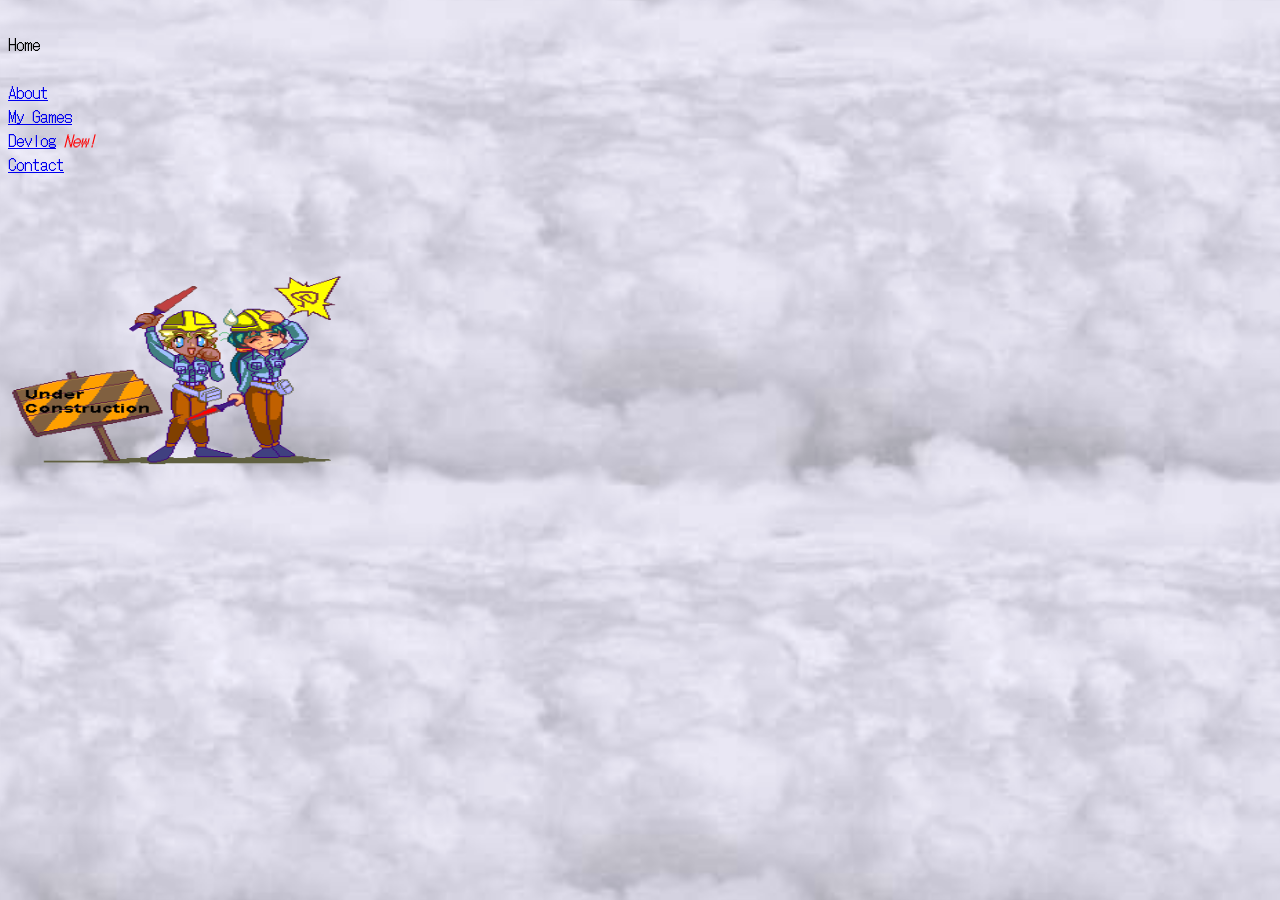
<file: index.html>
<!DOCTYPE html>
<html>
    <!--metadata -->
    <head>
        <title>ag1rlisagun.com</title>

        <meta charset="utf-8" />
        <link rel="shortcut icon" type="image/x-icon" href="images/favicon.ico">
        
       <style>
        @import url('https://fonts.googleapis.com/css2?family=DotGothic16&display=swap');
        
        html {
            font-family: 'DotGothic16', sans-serif;
            font-size: 16px;
           }
           
        body { 
           background-size: contain;
            background-image: url(images/230y26cyahwpb%20Small.png);
           }
               
               
        ul {
            list-style-type: none;
            margin: 0;
            padding: 0;
        }
        </style>
        
    </head>

    <body>
    <br />
        Home
        <br />
        <br />
        <ul>
            <li><a href="about.html">About</a></li>
            <li><a href="https://ag1rlisagun.itch.io/">My Games</a></li>
            <li><a href="devlog.html">Devlog</a> <i style="color:red;">New!</i></li>
            <li><a href="contact.html">Contact</a></li>
        </ul>
        <br />
        <br />
        <br />
        <br />
        <img src="gifs/2556153.webp" width="360" height="200">
    </body>
</html>
</file>
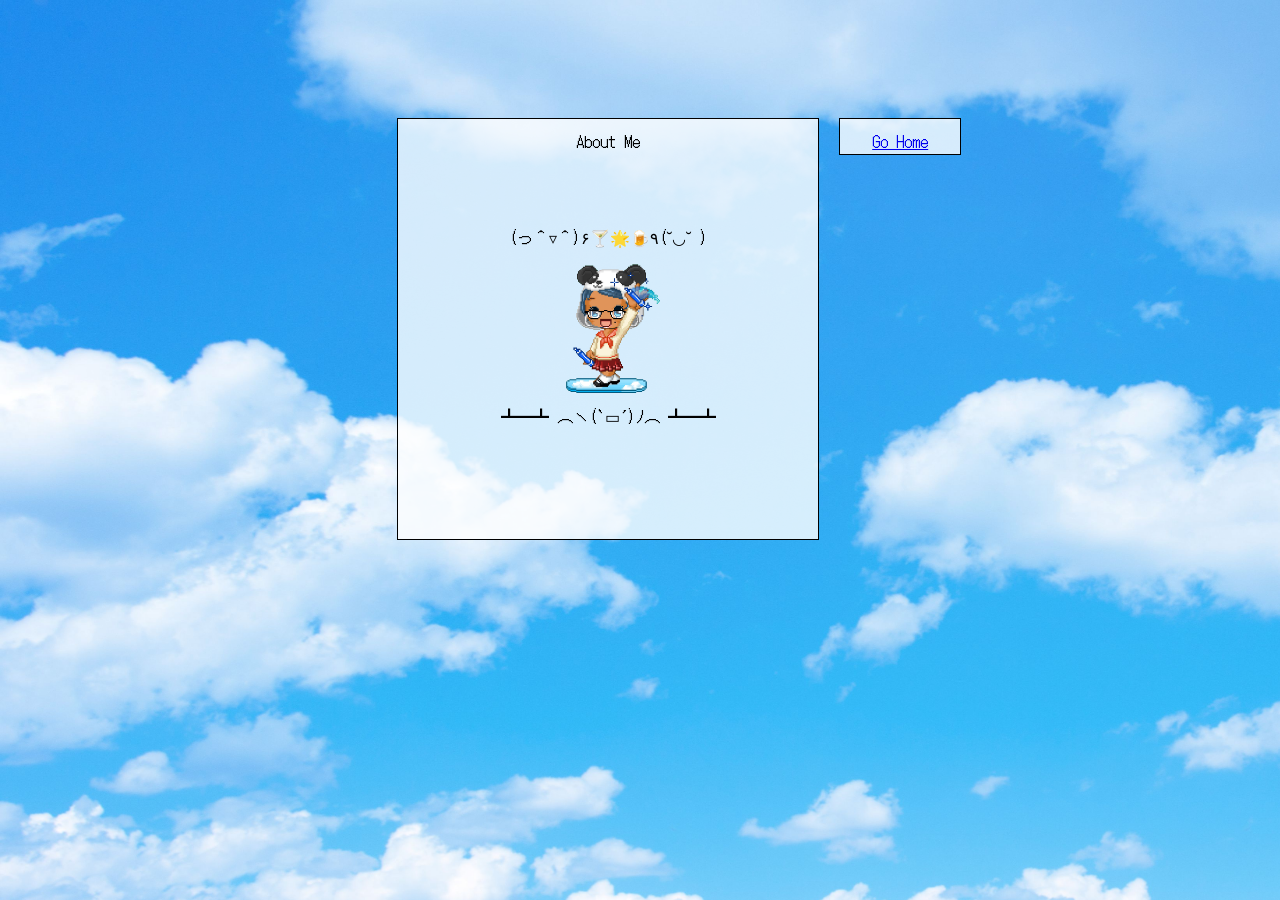
<file: about.html>
<!DOCTYPE html>
<html>
    <!--metadata -->
    <head>
        <title>ag1rlisagun.com</title>

        <meta charset="utf-8" />
        <meta name="viewport" content="width=device-width, initial-scale=1.0" />
        <link rel="shortcut icon" type="image/x-icon" href="images/favicon.ico">
        
    </head>

    <!-- style/css -->
    <style>
        @import url('https://fonts.googleapis.com/css2?family=DotGothic16&display=swap');
        
        html {
            font-family: 'DotGothic16', sans-serif;
            font-size: 16px;
            
        }

        body {
            display: grid;
            background-repeat: no-repeat;
            background-image: url(images/abfb361e405a15980f0a0f65b2273443.jpg);
            background-size: 1920px 1029px;
            place-items: center;
            font-smooth: never !important;
            -webkit-font-smoothing: none !important;
            -webkit-text-stroke: none !important;
        }

        #page {
            display: grid;
            place-items: center;
            text-align: center;
            width: 40%;
            margin-top: 100px;
            grid-template-areas:
                "main nav"
                "main  updates"
                "footer  footer";
        }

        #page > main {
            grid-area: main;
            background-color: rgba(255,255,255,0.8);
            border: black 1px solid;
            height: 400px;
            width: 400px;
            padding: 10px;
            margin: 10px;
            overflow-x: hidden;
            overflow-y: scroll;
        }

        #page > nav {
            grid-area: nav;
            background-color: rgba(255,255,255,0.8);
            border: black 1px solid;
            height: 15px;
            width: 100px;
            padding: 10px;
            margin: 10px;
        }

        #page > updates {
            grid-area: updates;
            border: black 1px solid;
            height: 180px;
            width: 150px;
            padding: 10px;
            overflow-x: hidden;
            overflow-y: scroll;
            margin: 10px;
        }

        #page > footer {
            grid-area: footer;
            border: black 1px solid;
            height: 30px;
            width: 610px;
            padding: 10px;
            margin: 10px;
        }

        ul {
            list-style-type: none;
            margin: 0;
            padding: 0;
        }
    </style>

    <!--elements -->
    <body>
        <section id="page">
            <main>About Me
            <br />
                <br />
                <br />
                <br />
            (っ＾▿＾)۶🍸🌟🍺٩(˘◡˘ )
            <br />
            <img src="images/IMG_8811.png" width="150" height="150">
            <br />
            ┻━┻ ︵ヽ(`▭´)ﾉ︵ ┻━┻
            <br />
            </main>
            <nav>
                <ul>
                    <li><a href="index.html">Go Home</a></li>
                </ul>
            </nav>
        </section>
    </body>
</html>
</file>
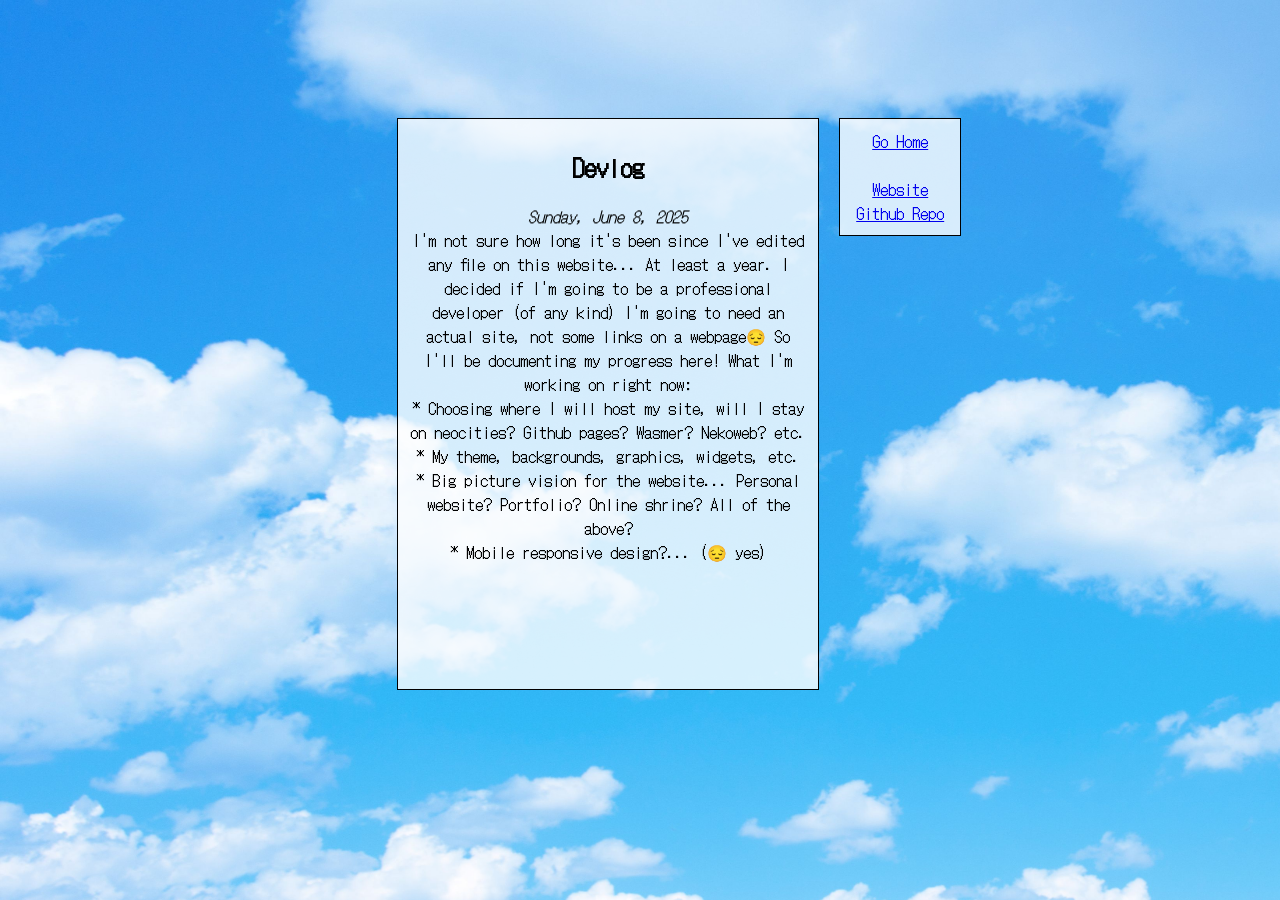
<file: devlog.html>
<!DOCTYPE html>
<html>
    <!--metadata -->
    <head>
        <title>ag1rlisagun.com</title>

        <meta charset="utf-8" />
        <meta name="viewport" content="width=device-width, initial-scale=1.0" />
        <link rel="shortcut icon" type="image/x-icon" href="images/favicon.ico">
        
        <!-- style/css -->
      <style>
          @import url('https://fonts.googleapis.com/css2?family=DotGothic16&display=swap');
          
          html {
              font-family: 'DotGothic16', sans-serif;
              font-size: 16px;
              
          }
  
          body {
              display: grid;
              background-repeat: no-repeat;
              background-image: url(images/abfb361e405a15980f0a0f65b2273443.jpg);
              background-size: 1920px 1029px;
              place-items: center;
              font-smooth: never !important;
              -webkit-font-smoothing: none !important;
              -webkit-text-stroke: none !important;
          }
  
          #page {
              display: grid;
              place-items: center;
              text-align: center;
              width: 40%;
              margin-top: 100px;
              grid-template-areas:
                  "main nav"
                  "main  updates"
                  "footer  footer";
          }
  
          #page > main {
              grid-area: main;
              background-color: rgba(255,255,255,0.8);
              border: black 1px solid;
              height: 550px;
              width: 400px;
              padding: 10px;
              margin: 10px;
              overflow-x: hidden;
              overflow-y: scroll;
          }
  
          #page > nav {
              grid-area: nav;
              background-color: rgba(255,255,255,0.8);
              border: black 1px solid;
              height: auto;
              width: 100px;
              padding: 10px;
              margin: 10px;
          }
  
          #page > updates {
              grid-area: updates;
              border: black 1px solid;
              height: 180px;
              width: 150px;
              padding: 10px;
              overflow-x: hidden;
              overflow-y: scroll;
              margin: 10px;
          }
  
          #page > footer {
              grid-area: footer;
              border: black 1px solid;
              height: 30px;
              width: 610px;
              padding: 10px;
              margin: 10px;
          }
  
          ul {
              list-style-type: none;
              margin: 0;
              padding: 0;
          }
      </style>
        
        
    </head>

    <!--elements -->
    <body>
        <section id="page">
            <main><h1>Devlog</h1>
            <p>
            <div>
            <i>Sunday, June 8, 2025</i>
            <br>
            I'm not sure how long it's been since I've edited any file on this website... At least a year. I decided if I'm going to be a professional developer (of any kind) I'm going to need an actual site, not some links on a webpage😔 So I'll be documenting my progress here! What I'm working on right now:
            <ul>
            <li> * Choosing where I will host my site, will I stay on neocities? Github pages? Wasmer? Nekoweb? etc. </li>
            <li> * My theme, backgrounds, graphics, widgets, etc. </li>
            <li> * Big picture vision for the website... Personal website? Portfolio? Online shrine? All of the above?</li>
            <li> * Mobile responsive design?... (😔 yes)</li>
            </ul>
            </div>
            </p>
            </main>
            <nav>
                <ul>
                    <li><a href="index.html">Go Home</a></li>
                    <br>
                    <li><a href="https://github.com/ag1rlisagun/ag1rlisagun.com">Website Github Repo</a></li>
                </ul>
            </nav>
        </section>
    </body>
</html>
</file>
